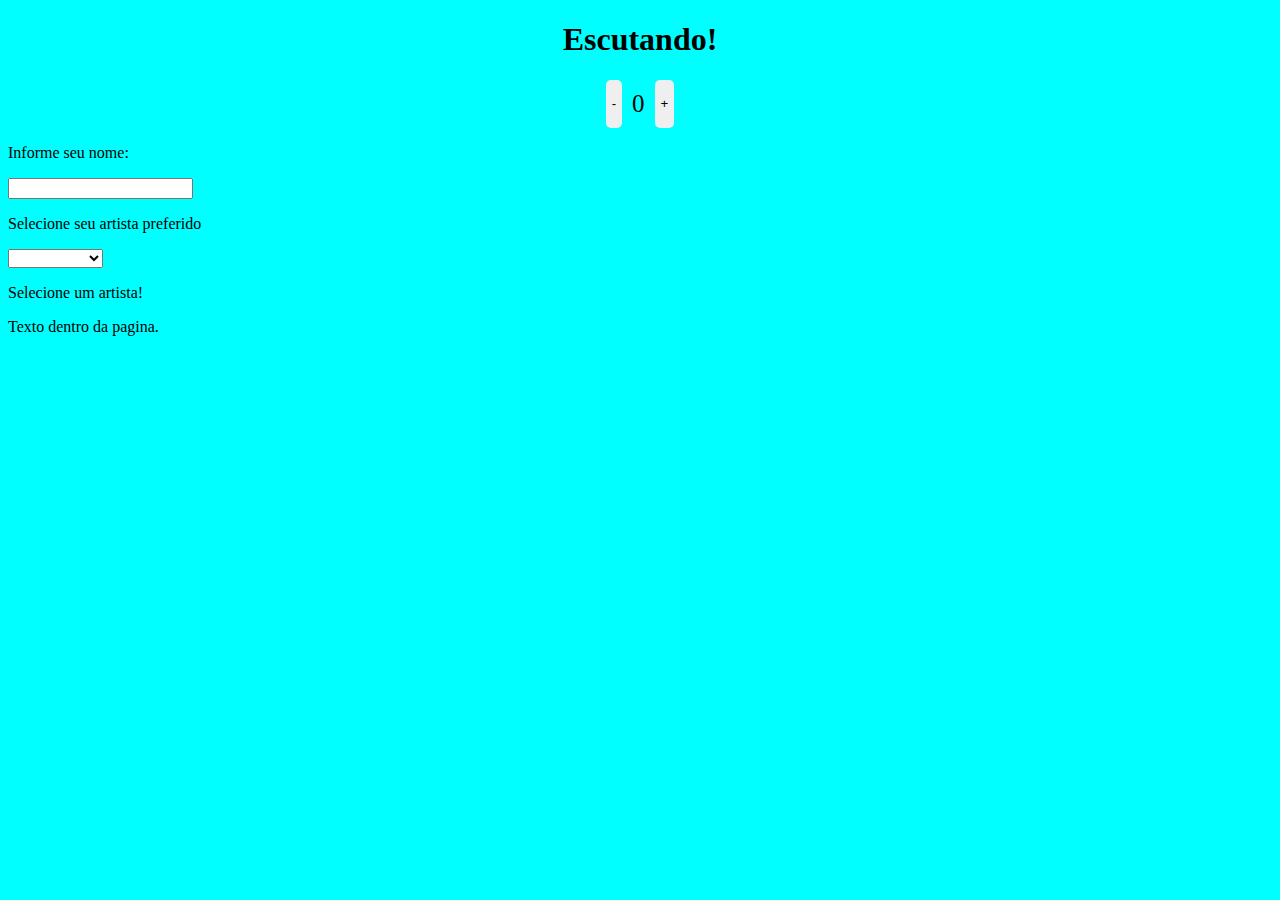
<file: index.html>
<!DOCTYPE html>
<html lang="en">
<head>
    <meta charset="UTF-8">
    <meta http-equiv="X-UA-Compatible" content="IE=edge">
    <meta name="viewport" content="width=device-width, initial-scale=1.0">
    <title>Eventos do Dom</title>
    <link rel="stylesheet" href="./estilo.css">
</head>
<body>
    <h1 id="evento">Escutando!</h1>

    <div class="container">
        <button name="subtrair" onclick="decremento()">-</button>
        <span id="currentNumber">0</span>
        <button name="adicionar" onclick="incremento()">+</button>
    </div>
    
    <P>Informe seu nome:</P>
    <input type="text" id="nome" onblur="mudarCor()" onfocus="voltaCor()">

    <!--EVENTO ONCHANGE-->
    <p>Selecione seu artista preferido</p>

    <select id="artistas" onchange="selecionarArtistas()">
        
        <option ></option>
        <option value="Linkin Park">Linkin Park</option>
        <option value="Evanscence">Evanscence</option>
        <option value="Ravis">Ravis</option>
        <option value="O Rappa">O Rappa</option>
        
    </select>

    <p id="resultado">Selecione um artista!</p>
    <!--EVENTO ONCHANGE-->

    <!--EVENTO MOUSEOVER-->
    <div id="minha_div" class="minhadiv">
        <p>Texto dentro da pagina.</p>
    </div>
    <!--EVENTO MOUSEOVER-->

    


    <script src="./eventos.js"></script>
</body>
</html>
</file>
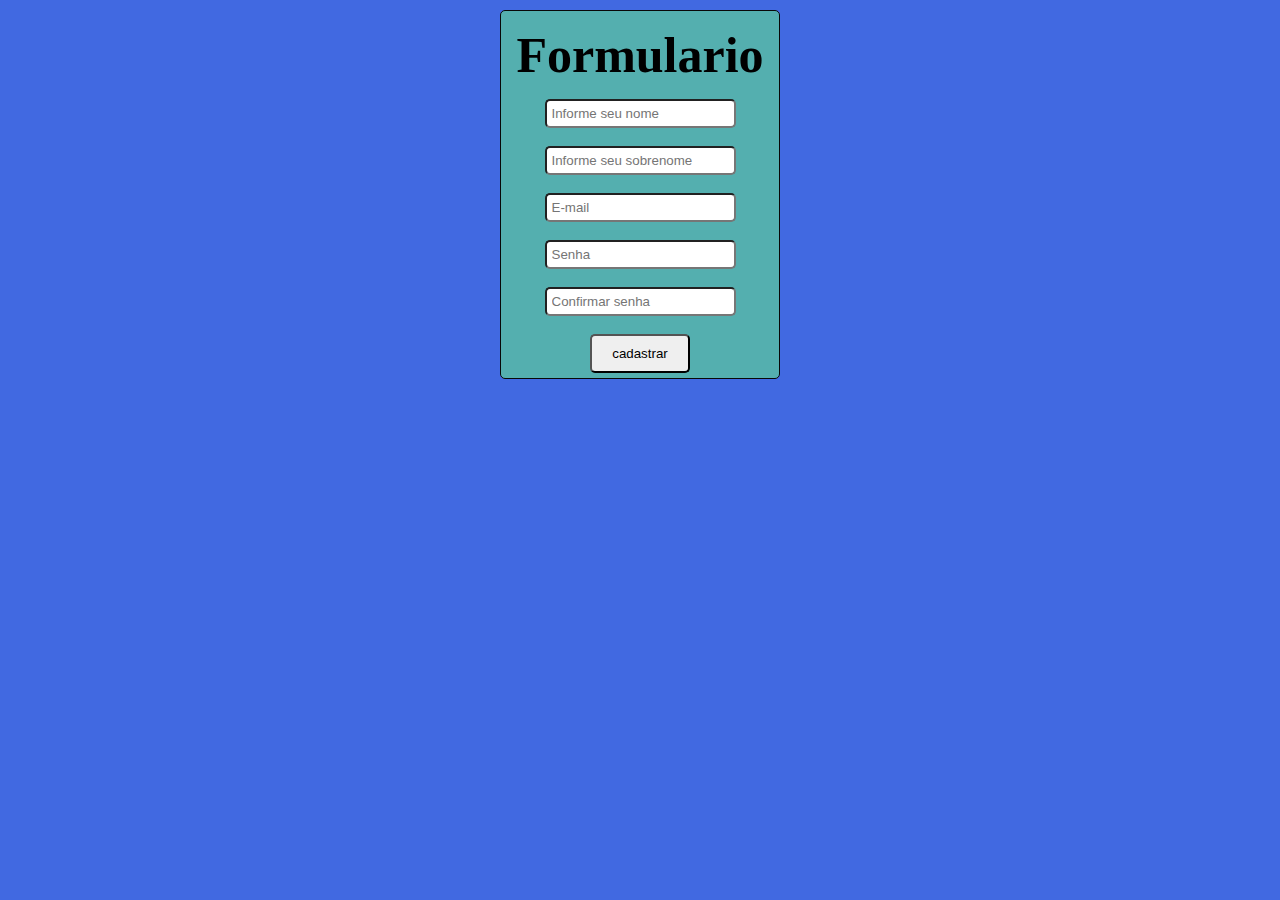
<file: event-onsubmit.html>
<!DOCTYPE html>
<html lang="en">
<head>
    <meta charset="UTF-8">
    <meta http-equiv="X-UA-Compatible" content="IE=edge">
    <meta name="viewport" content="width=device-width, initial-scale=1.0">
    <title>Formulario</title>
    <link rel="stylesheet" href="estilo2.css">
</head>
<body>
    
    

    <div class="container">
        <h1>Formulario</h1>

        <form action="" id="my_form">
            <input type="text" name="name" id="name" placeholder="Informe seu nome">
            <br>
            <br>
            <input type="text" name="sobrenome" id="sobrenome" placeholder="Informe seu sobrenome">
            <br>
            <br>
            <input type="email" name="email" id="email" placeholder="E-mail">
            <br>
            <br>
            <input type="password" id="password" placeholder="Senha">
            <br>
            <br>
            <input type="password" id="csenha" placeholder="Confirmar senha">
            <br>
            <br>
            <input type="submit" id="submit" value="cadastrar">

        </form>

    </div>

    <script>

        

        document.getElementById("my_form").addEventListener("submit", submitForm)

        function submitForm(){
            let nome = document.getElementById("name").value;
            let sobrenome = document.getElementById("sobrenome").value;
            let email = document.getElementById("email").value;
            let password = document.getElementById("password").value;
            let csenha = document.getElementById("csenha").value;

            if(!email, !sobrenome,!nome,!password,!csenha){
                return alert("Preencha todos os campos!");
            }

            if(password != csenha){
                alert("Senhas não conferem!")
            }else{
                return alert(`Dados cadastrado com sucesso.`)
            }

              
               
}


    </script>









    
</body>
</html>
</file>
<file: estilo.css>
body{
    background-color: aqua;
}

.container{
    display: flex;
    justify-content: center;
    
}

#currentNumber{
    font-size: 25px;
    padding: 10px;
    
    
    
}

button{
   border-radius: 5px;
   border: none;
   cursor: pointer;
    
    

}

button:hover{
    background-color:rosybrown;
    transition:2s;
}

#evento{
    text-align: center;
}
</file>
<file: estilo2.css>
*{
    margin: 0;
    padding: 0;
    
}

body {
    background-color: royalblue
}

.container {
    text-align: center;
    border: 1px solid rgb(8, 8, 8);
    margin-left: 31.25rem;
    margin-right: 31.25rem;
    margin-top: 10px;
    border-radius: 5px;
    background-color: rgb(84, 175, 175);
    
}


h1{
    margin: 15px 0 15px 0;
    font-size: 50px
}


#submit{
    border-radius: 5px;
    padding: 10px;
    cursor: pointer;
    width: 100px;
    margin-bottom: 5px;
}

#submit:hover{
    background-color:red;
    transition: 1s;
    
}

input{
    padding: 5px;
    border-radius: 5px;

}
</file>
